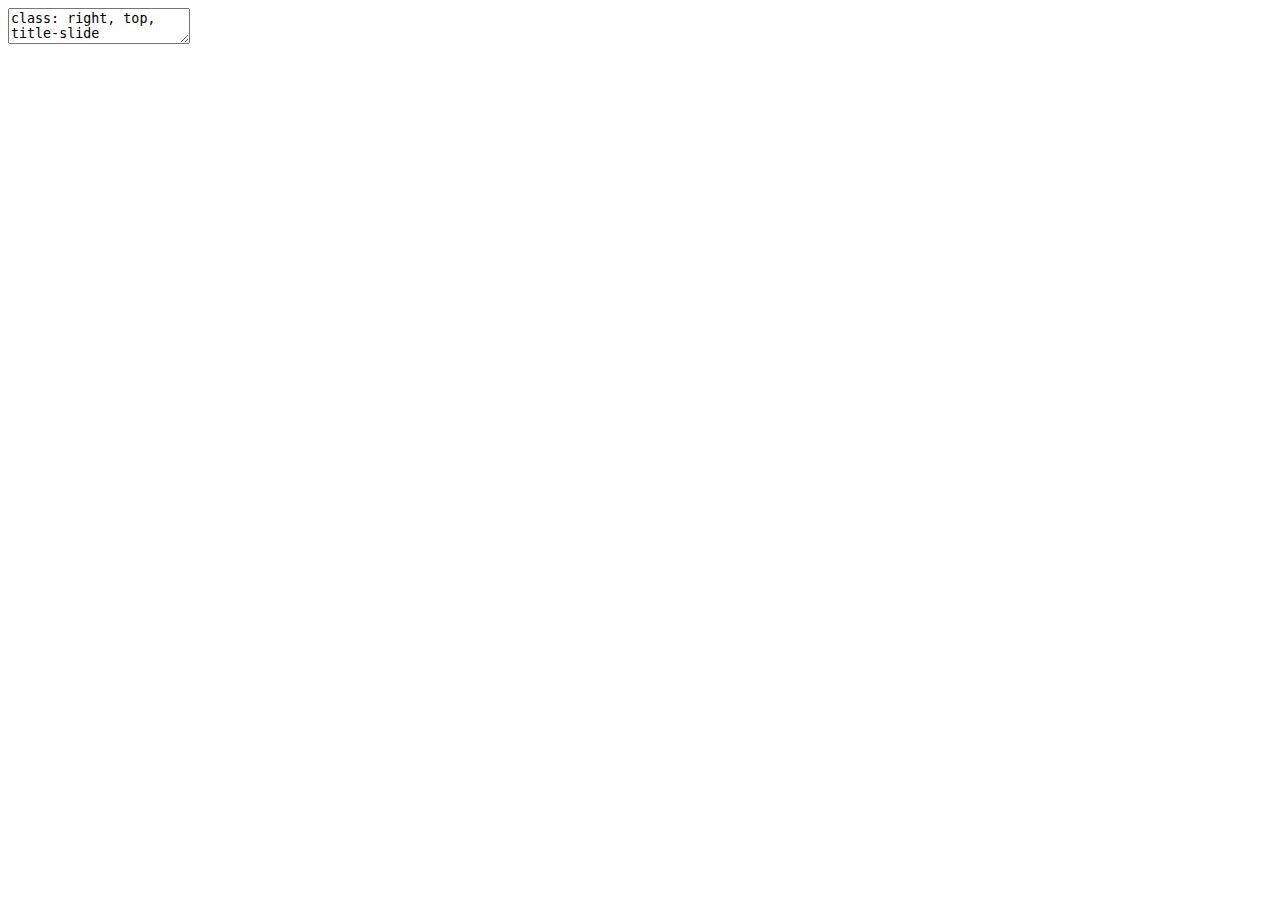
<file: index.html>
<!DOCTYPE html>
<html lang="" xml:lang="">
  <head>
    <title> Webinar 6</title>
    <meta charset="utf-8" />
    <link rel="stylesheet" href="xaringan-themer.css" type="text/css" />
  </head>
  <body>
    <textarea id="source">
class: right, top, title-slide

# <img src="slide1.png" style="width:11in" /><br />
Webinar 5
### 26/06/2020

---



&lt;!-- # --- --&gt;
&lt;!-- # title: "Tidytext ile Metin Madenciliği " --&gt;
&lt;!-- # subtitle: "ve Duygu Analizi"   --&gt;
&lt;!-- # author:  --&gt;
&lt;!-- #   - "" --&gt;
&lt;!-- #   - "&amp;#9786; &amp;#x1f615;&amp;#x1f62b;&amp;#x1f914;" --&gt;
&lt;!-- #   - "	&amp;#x1f611;&amp;#x1f92c;&amp;#x1f624;&amp;#x1f913;" --&gt;
&lt;!-- #   - "Emre Gümüş" --&gt;
&lt;!-- #   - "Eskişehir Teknik Üniversitesi" --&gt;
&lt;!-- # # date: '2020-06-05' --&gt;
&lt;!-- # date: 26.06.2020 --&gt;
&lt;!-- # output: --&gt;
&lt;!-- #   xaringan::moon_reader: --&gt;
&lt;!-- #     lib_dir: libs --&gt;
&lt;!-- #     css: xaringan-themer.css --&gt;
&lt;!-- #     nature: --&gt;
&lt;!-- #       highlightStyle: github --&gt;
&lt;!-- #       highlightLines: true --&gt;
&lt;!-- #       countIncrementalSlides: false --&gt;
&lt;!-- # --- --&gt;






&lt;img src="aim.png" width="50%" /&gt;
--

 - R-Ladies, R topluluğunda cinsiyet çeşitliliğini desteklemek için kurulmuş dünya çapında bir organizasyondur.

--

 - R kullanan ve geliştiren kadınlarla bir iletişim ortamı sağlamak
 
--

 - Kadınları R kodları yazmaya, paket geliştirmeye ve R konferanslarına konuşmacı olarak katılmaya teşvik etmek

---

--
&lt;img src="global.png" width="50%" style="display: block; margin: auto;" /&gt;
--

&lt;img src="slide3.png" width="60%" style="display: block; margin: auto;" /&gt;


---

R-Ladies Global

--
&lt;img src="slide4.png" width="50%" style="display: block; margin: auto;" /&gt;

--
R-Ladies Türkiye &amp;#x21A0;

---

background-position: 150% 50%
class: center, bottom, inverse

&lt;img src="slide5.png" width="90%" style="display: block; margin: auto;" /&gt;

--

  İstanbul, Eylül 2016
 
--
 
  Ankara, Haziran 2019
 
--

  Eskişehir, Ekim 2019
  
---



&lt;img src="kurucular.png" width="70%" style="display: block; margin: auto;" /&gt;


--

&lt;img src="slide6ek-ladies.png" width="90%" style="display: block; margin: auto;" /&gt;
--

&lt;img src="etkinlik6.png" width="90%" style="display: block; margin: auto;" /&gt;


---

&lt;img src="slide7.png" width="70%" style="display: block; margin: auto;" /&gt;

.left-column[

&lt;img src="twitter.png" width="10%" style="display: block; margin: auto auto auto 0;" /&gt;
https:/twitter.com/RLadiesEskisehR

https:/twitter.com/RLadiesIstanbul

https:/twitter.com/RLadiesIstanbul

]

---

&lt;img src="slide7.png" width="70%" style="display: block; margin: auto;" /&gt;
.left-column[

&lt;img src="meetup.png" width="10%" style="display: block; margin: auto auto auto 0;" /&gt;
https://www.meetup.com/rladies-eskisehir

https://https:/meetup.com/rladies-ankara

https://https:/meetup.com/rladies-istanbul
]

---

&lt;img src="slide7.png" width="70%" style="display: block; margin: auto;" /&gt;
.left-column[

&lt;img src="insta.png" width="10%" style="display: block; margin: auto auto auto 0;" /&gt;
https://www.instagram.com/rladies-ankara
]

---

&lt;img src="youtube.png" width="30%" style="display: block; margin: auto;" /&gt;


Webinar #1: https://youtu.be/A-zCgrfDavI

Webinar #2: https://youtube.com/watch?v=uCzPwMknOxQ

Webinar #4: https://www.youtube.com/watch?v=ykmoy3AO_qI&t=710s

Webinar #5:


---

&lt;img src="thk.png" width="80%" style="display: block; margin: auto;" /&gt;

`* Slaytlar için R paketi [**xaringan**](https://github.com/yihui/xaringan) ile  [**knitr**](http://yihui.name/knitr) ve [R Markdown](https://rmarkdown.rstudio.com) kullanılmıştır.`

---

&lt;img src="slide8.png" width="70%" style="display: block; margin: auto;" /&gt;
    </textarea>
<style data-target="print-only">@media screen {.remark-slide-container{display:block;}.remark-slide-scaler{box-shadow:none;}}</style>
<script src="https://remarkjs.com/downloads/remark-latest.min.js"></script>
<script>var slideshow = remark.create({
"highlightStyle": "github",
"highlightLines": true,
"countIncrementalSlides": false,
"incremental": true,
"ratio": "16:9"
});
if (window.HTMLWidgets) slideshow.on('afterShowSlide', function (slide) {
  window.dispatchEvent(new Event('resize'));
});
(function(d) {
  var s = d.createElement("style"), r = d.querySelector(".remark-slide-scaler");
  if (!r) return;
  s.type = "text/css"; s.innerHTML = "@page {size: " + r.style.width + " " + r.style.height +"; }";
  d.head.appendChild(s);
})(document);

(function(d) {
  var el = d.getElementsByClassName("remark-slides-area");
  if (!el) return;
  var slide, slides = slideshow.getSlides(), els = el[0].children;
  for (var i = 1; i < slides.length; i++) {
    slide = slides[i];
    if (slide.properties.continued === "true" || slide.properties.count === "false") {
      els[i - 1].className += ' has-continuation';
    }
  }
  var s = d.createElement("style");
  s.type = "text/css"; s.innerHTML = "@media print { .has-continuation { display: none; } }";
  d.head.appendChild(s);
})(document);
// delete the temporary CSS (for displaying all slides initially) when the user
// starts to view slides
(function() {
  var deleted = false;
  slideshow.on('beforeShowSlide', function(slide) {
    if (deleted) return;
    var sheets = document.styleSheets, node;
    for (var i = 0; i < sheets.length; i++) {
      node = sheets[i].ownerNode;
      if (node.dataset["target"] !== "print-only") continue;
      node.parentNode.removeChild(node);
    }
    deleted = true;
  });
})();
(function() {
  "use strict"
  // Replace <script> tags in slides area to make them executable
  var scripts = document.querySelectorAll(
    '.remark-slides-area .remark-slide-container script'
  );
  if (!scripts.length) return;
  for (var i = 0; i < scripts.length; i++) {
    var s = document.createElement('script');
    var code = document.createTextNode(scripts[i].textContent);
    s.appendChild(code);
    var scriptAttrs = scripts[i].attributes;
    for (var j = 0; j < scriptAttrs.length; j++) {
      s.setAttribute(scriptAttrs[j].name, scriptAttrs[j].value);
    }
    scripts[i].parentElement.replaceChild(s, scripts[i]);
  }
})();
(function() {
  var links = document.getElementsByTagName('a');
  for (var i = 0; i < links.length; i++) {
    if (/^(https?:)?\/\//.test(links[i].getAttribute('href'))) {
      links[i].target = '_blank';
    }
  }
})();
// adds .remark-code-has-line-highlighted class to <pre> parent elements
// of code chunks containing highlighted lines with class .remark-code-line-highlighted
(function(d) {
  const hlines = d.querySelectorAll('.remark-code-line-highlighted');
  const preParents = [];
  const findPreParent = function(line, p = 0) {
    if (p > 1) return null; // traverse up no further than grandparent
    const el = line.parentElement;
    return el.tagName === "PRE" ? el : findPreParent(el, ++p);
  };

  for (let line of hlines) {
    let pre = findPreParent(line);
    if (pre && !preParents.includes(pre)) preParents.push(pre);
  }
  preParents.forEach(p => p.classList.add("remark-code-has-line-highlighted"));
})(document);</script>

<script>
slideshow._releaseMath = function(el) {
  var i, text, code, codes = el.getElementsByTagName('code');
  for (i = 0; i < codes.length;) {
    code = codes[i];
    if (code.parentNode.tagName !== 'PRE' && code.childElementCount === 0) {
      text = code.textContent;
      if (/^\\\((.|\s)+\\\)$/.test(text) || /^\\\[(.|\s)+\\\]$/.test(text) ||
          /^\$\$(.|\s)+\$\$$/.test(text) ||
          /^\\begin\{([^}]+)\}(.|\s)+\\end\{[^}]+\}$/.test(text)) {
        code.outerHTML = code.innerHTML;  // remove <code></code>
        continue;
      }
    }
    i++;
  }
};
slideshow._releaseMath(document);
</script>
<!-- dynamically load mathjax for compatibility with self-contained -->
<script>
(function () {
  var script = document.createElement('script');
  script.type = 'text/javascript';
  script.src  = 'https://mathjax.rstudio.com/latest/MathJax.js?config=TeX-MML-AM_CHTML';
  if (location.protocol !== 'file:' && /^https?:/.test(script.src))
    script.src  = script.src.replace(/^https?:/, '');
  document.getElementsByTagName('head')[0].appendChild(script);
})();
</script>
  </body>
</html>
</file>
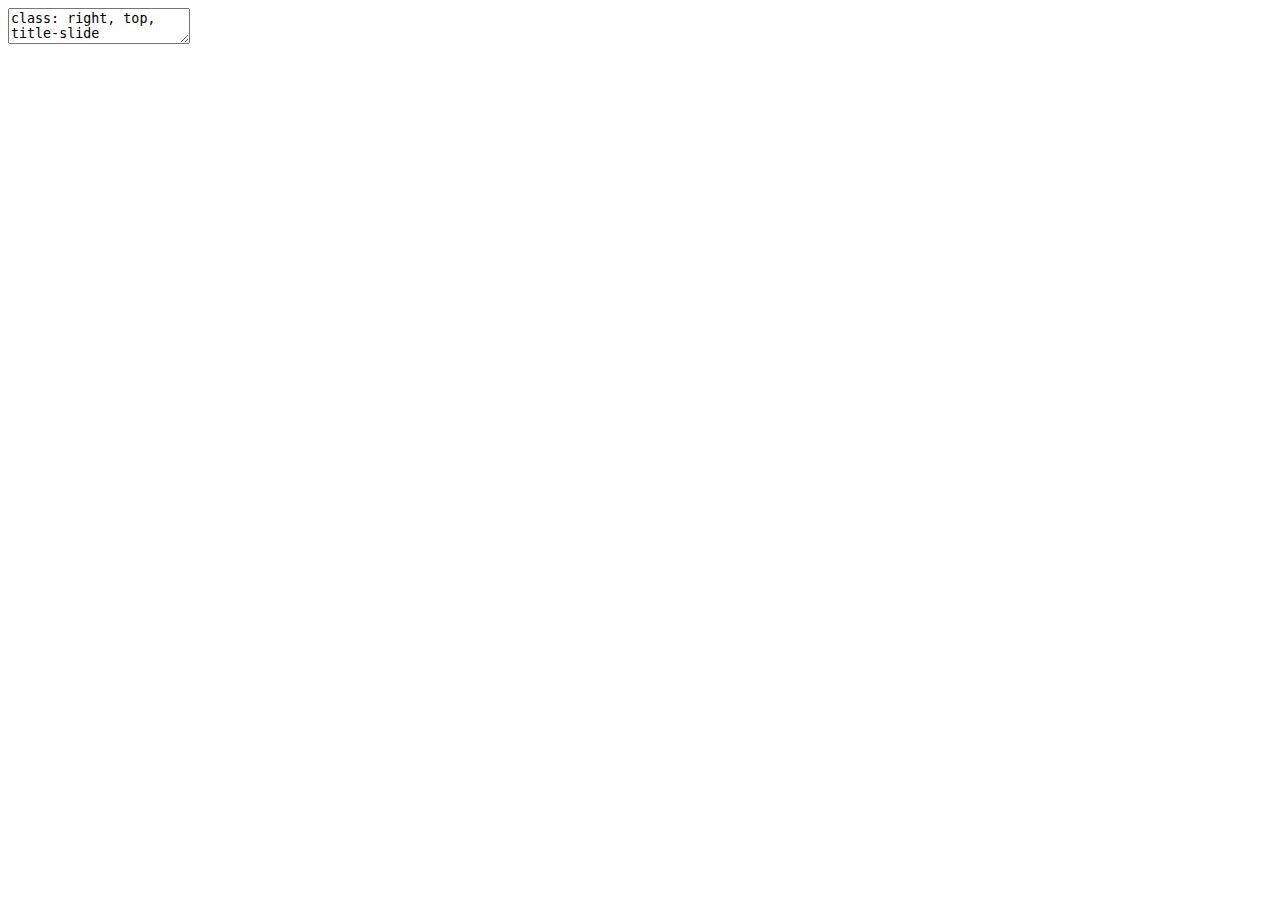
<file: Webinar6.html>
<!DOCTYPE html>
<html lang="" xml:lang="">
  <head>
    <title> Webinar 6</title>
    <meta charset="utf-8" />
    <link rel="stylesheet" href="xaringan-themer.css" type="text/css" />
  </head>
  <body>
    <textarea id="source">
class: right, top, title-slide

# <img src="slide1.png" style="width:11in" /><br />
Webinar 6
### 26/06/2020

---



&lt;!-- # --- --&gt;
&lt;!-- # title: "Tidytext ile Metin Madenciliği " --&gt;
&lt;!-- # subtitle: "ve Duygu Analizi"   --&gt;
&lt;!-- # author:  --&gt;
&lt;!-- #   - "" --&gt;
&lt;!-- #   - "&amp;#9786; &amp;#x1f615;&amp;#x1f62b;&amp;#x1f914;" --&gt;
&lt;!-- #   - "	&amp;#x1f611;&amp;#x1f92c;&amp;#x1f624;&amp;#x1f913;" --&gt;
&lt;!-- #   - "Emre Gümüş" --&gt;
&lt;!-- #   - "Eskişehir Teknik Üniversitesi" --&gt;
&lt;!-- # # date: '2020-06-05' --&gt;
&lt;!-- # date: 26.06.2020 --&gt;
&lt;!-- # output: --&gt;
&lt;!-- #   xaringan::moon_reader: --&gt;
&lt;!-- #     lib_dir: libs --&gt;
&lt;!-- #     css: xaringan-themer.css --&gt;
&lt;!-- #     nature: --&gt;
&lt;!-- #       highlightStyle: github --&gt;
&lt;!-- #       highlightLines: true --&gt;
&lt;!-- #       countIncrementalSlides: false --&gt;
&lt;!-- # --- --&gt;






&lt;img src="aim.png" width="50%" /&gt;
--

 - R-Ladies, R topluluğunda cinsiyet çeşitliliğini desteklemek için kurulmuş dünya çapında bir organizasyondur.

--

 - R kullanan ve geliştiren kadınlarla bir iletişim ortamı sağlamak
 
--

 - Kadınları R kodları yazmaya, paket geliştirmeye ve R konferanslarına konuşmacı olarak katılmaya teşvik etmek

---

--
&lt;img src="global.png" width="50%" style="display: block; margin: auto;" /&gt;
--

&lt;img src="slide3.png" width="60%" style="display: block; margin: auto;" /&gt;


---

R-Ladies Global

--
&lt;img src="slide4.png" width="50%" style="display: block; margin: auto;" /&gt;

--
R-Ladies Türkiye &amp;#x21A0;

---

background-position: 150% 50%
class: center, bottom, inverse

&lt;img src="slide5.png" width="90%" style="display: block; margin: auto;" /&gt;

--

  İstanbul, Eylül 2016
 
--
 
  Ankara, Haziran 2019
 
--

  Eskişehir, Ekim 2019
  
---



&lt;img src="kurucular.png" width="70%" style="display: block; margin: auto;" /&gt;


--

&lt;img src="slide6ek-ladies.png" width="90%" style="display: block; margin: auto;" /&gt;
--

&lt;img src="etkinlik7.png" width="90%" style="display: block; margin: auto;" /&gt;


---

&lt;img src="slide7.png" width="70%" style="display: block; margin: auto;" /&gt;

.left-column[

&lt;img src="twitter.png" width="10%" style="display: block; margin: auto auto auto 0;" /&gt;
https:/twitter.com/RLadiesEskisehR

https:/twitter.com/RLadiesIstanbul

https:/twitter.com/RLadiesIstanbul

]

---

&lt;img src="slide7.png" width="70%" style="display: block; margin: auto;" /&gt;
.left-column[

&lt;img src="meetup.png" width="10%" style="display: block; margin: auto auto auto 0;" /&gt;
https://www.meetup.com/rladies-eskisehir

https://https:/meetup.com/rladies-ankara

https://https:/meetup.com/rladies-istanbul
]

---

&lt;img src="slide7.png" width="70%" style="display: block; margin: auto;" /&gt;
.left-column[

&lt;img src="insta.png" width="10%" style="display: block; margin: auto auto auto 0;" /&gt;
https://www.instagram.com/rladies-ankara
]

---

&lt;img src="youtube.png" width="30%" style="display: block; margin: auto;" /&gt;


Webinar #1: https://youtu.be/A-zCgrfDavI

&lt;img src="kayit1.png" width="15%" style="display: block; margin: auto auto auto 0;" /&gt;


Webinar #2: https://youtube.com/watch?v=uCzPwMknOxQ

&lt;img src="kayit2.png" width="15%" style="display: block; margin: auto auto auto 0;" /&gt;

Webinar #3:

Webinar #4:

Webinar #5:


---

&lt;img src="thk.png" width="80%" style="display: block; margin: auto;" /&gt;

`* Slaytlar için R paketi [**xaringan**](https://github.com/yihui/xaringan) ile  [**knitr**](http://yihui.name/knitr) ve [R Markdown](https://rmarkdown.rstudio.com) kullanılmıştır.`

---

&lt;img src="slide8.png" width="70%" style="display: block; margin: auto;" /&gt;
    </textarea>
<style data-target="print-only">@media screen {.remark-slide-container{display:block;}.remark-slide-scaler{box-shadow:none;}}</style>
<script src="https://remarkjs.com/downloads/remark-latest.min.js"></script>
<script>var slideshow = remark.create({
"highlightStyle": "github",
"highlightLines": true,
"countIncrementalSlides": false,
"incremental": true,
"ratio": "16:9"
});
if (window.HTMLWidgets) slideshow.on('afterShowSlide', function (slide) {
  window.dispatchEvent(new Event('resize'));
});
(function(d) {
  var s = d.createElement("style"), r = d.querySelector(".remark-slide-scaler");
  if (!r) return;
  s.type = "text/css"; s.innerHTML = "@page {size: " + r.style.width + " " + r.style.height +"; }";
  d.head.appendChild(s);
})(document);

(function(d) {
  var el = d.getElementsByClassName("remark-slides-area");
  if (!el) return;
  var slide, slides = slideshow.getSlides(), els = el[0].children;
  for (var i = 1; i < slides.length; i++) {
    slide = slides[i];
    if (slide.properties.continued === "true" || slide.properties.count === "false") {
      els[i - 1].className += ' has-continuation';
    }
  }
  var s = d.createElement("style");
  s.type = "text/css"; s.innerHTML = "@media print { .has-continuation { display: none; } }";
  d.head.appendChild(s);
})(document);
// delete the temporary CSS (for displaying all slides initially) when the user
// starts to view slides
(function() {
  var deleted = false;
  slideshow.on('beforeShowSlide', function(slide) {
    if (deleted) return;
    var sheets = document.styleSheets, node;
    for (var i = 0; i < sheets.length; i++) {
      node = sheets[i].ownerNode;
      if (node.dataset["target"] !== "print-only") continue;
      node.parentNode.removeChild(node);
    }
    deleted = true;
  });
})();
(function() {
  "use strict"
  // Replace <script> tags in slides area to make them executable
  var scripts = document.querySelectorAll(
    '.remark-slides-area .remark-slide-container script'
  );
  if (!scripts.length) return;
  for (var i = 0; i < scripts.length; i++) {
    var s = document.createElement('script');
    var code = document.createTextNode(scripts[i].textContent);
    s.appendChild(code);
    var scriptAttrs = scripts[i].attributes;
    for (var j = 0; j < scriptAttrs.length; j++) {
      s.setAttribute(scriptAttrs[j].name, scriptAttrs[j].value);
    }
    scripts[i].parentElement.replaceChild(s, scripts[i]);
  }
})();
(function() {
  var links = document.getElementsByTagName('a');
  for (var i = 0; i < links.length; i++) {
    if (/^(https?:)?\/\//.test(links[i].getAttribute('href'))) {
      links[i].target = '_blank';
    }
  }
})();
// adds .remark-code-has-line-highlighted class to <pre> parent elements
// of code chunks containing highlighted lines with class .remark-code-line-highlighted
(function(d) {
  const hlines = d.querySelectorAll('.remark-code-line-highlighted');
  const preParents = [];
  const findPreParent = function(line, p = 0) {
    if (p > 1) return null; // traverse up no further than grandparent
    const el = line.parentElement;
    return el.tagName === "PRE" ? el : findPreParent(el, ++p);
  };

  for (let line of hlines) {
    let pre = findPreParent(line);
    if (pre && !preParents.includes(pre)) preParents.push(pre);
  }
  preParents.forEach(p => p.classList.add("remark-code-has-line-highlighted"));
})(document);</script>

<script>
slideshow._releaseMath = function(el) {
  var i, text, code, codes = el.getElementsByTagName('code');
  for (i = 0; i < codes.length;) {
    code = codes[i];
    if (code.parentNode.tagName !== 'PRE' && code.childElementCount === 0) {
      text = code.textContent;
      if (/^\\\((.|\s)+\\\)$/.test(text) || /^\\\[(.|\s)+\\\]$/.test(text) ||
          /^\$\$(.|\s)+\$\$$/.test(text) ||
          /^\\begin\{([^}]+)\}(.|\s)+\\end\{[^}]+\}$/.test(text)) {
        code.outerHTML = code.innerHTML;  // remove <code></code>
        continue;
      }
    }
    i++;
  }
};
slideshow._releaseMath(document);
</script>
<!-- dynamically load mathjax for compatibility with self-contained -->
<script>
(function () {
  var script = document.createElement('script');
  script.type = 'text/javascript';
  script.src  = 'https://mathjax.rstudio.com/latest/MathJax.js?config=TeX-MML-AM_CHTML';
  if (location.protocol !== 'file:' && /^https?:/.test(script.src))
    script.src  = script.src.replace(/^https?:/, '');
  document.getElementsByTagName('head')[0].appendChild(script);
})();
</script>
  </body>
</html>
</file>
<file: xaringan-themer.css>
/* -------------------------------------------------------
 *
 *     !! This file was generated by xaringanthemer !!
 *
 *  Changes made to this file directly will be overwritten
 *  if you used xaringanthemer in your xaringan slides Rmd
 *
 *  Issues or likes?
 *    - https://github.com/gadenbuie/xaringanthemer
 *    - https://www.garrickadenbuie.com
 *
 *  Need help? Try:
 *    - vignette(package = "xaringanthemer")
 *    - ?xaringanthemer::style_xaringan
 *    - xaringan wiki: https://github.com/yihui/xaringan/wiki
 *    - remarkjs wiki: https://github.com/gnab/remark/wiki
 *
 *  Version: 0.3.0
 *
 * ------------------------------------------------------- */
@import url(https://fonts.googleapis.com/css?family=Noto+Sans:400,400i,700,700i&display=swap);
@import url(https://fonts.googleapis.com/css?family=Cabin:600,600i&display=swap);
@import url(https://fonts.googleapis.com/css?family=Source+Code+Pro:400,700&display=swap);


:root {
  /* Fonts */
  --text-font-family: 'Noto Sans';
  --text-font-is-google: 1;
  --text-font-family-fallback: -apple-system, BlinkMacSystemFont, avenir next, avenir, helvetica neue, helvetica, Ubuntu, roboto, noto, segoe ui, arial;
  --text-font-base: sans-serif;
  --header-font-family: Cabin;
  --header-font-is-google: 1;
  --code-font-family: 'Source Code Pro';
  --code-font-is-google: 1;
  --base-font-size: 20px;
  --text-font-size: 1rem;
  --code-font-size: 0.9rem;
  --code-inline-font-size: 1em;
  --header-h1-font-size: 2.75rem;
  --header-h2-font-size: 2.25rem;
  --header-h3-font-size: 1.75rem;

  /* Colors */
  --text-color: #000000;
  --header-color: #d9c8db;
  --background-color: #FFFFFF;
  --link-color: #d9c8db;
  --text-bold-color: #d9c8db;
  --code-highlight-color: rgba(255,255,0,0.5);
  --inverse-text-color: #000000;
  --inverse-background-color: #bdb6bf;
  --inverse-header-color: #FFFFFF;
  --title-slide-background-color: #d9c8db;
  --title-slide-text-color: #000000;
  --header-background-color: #d9c8db;
  --header-background-text-color: #FFFFFF;
  --primary: #d9c8db;
  --secondary: #bdb6bf;
  --white: #FFFFFF;
  --black: #000000;
}

html {
  font-size: var(--base-font-size);
}

body {
  font-family: var(--text-font-family), var(--text-font-family-fallback), var(--text-font-base);
  font-weight: normal;
  color: var(--text-color);
}
h1, h2, h3 {
  font-family: var(--header-font-family);
  font-weight: 600;
  color: var(--header-color);
}
.remark-slide-content {
  background-color: var(--background-color);
  font-size: 1rem;
  padding: 16px 64px 16px 64px;
  width: 100%;
  height: 100%;
}
.remark-slide-content h1 {
  font-size: var(--header-h1-font-size);
}
.remark-slide-content h2 {
  font-size: var(--header-h2-font-size);
}
.remark-slide-content h3 {
  font-size: var(--header-h3-font-size);
}
.remark-code, .remark-inline-code {
  font-family: var(--code-font-family), Menlo, Consolas, Monaco, Liberation Mono, Lucida Console, monospace;
}
.remark-code {
  font-size: var(--code-font-size);
}
.remark-inline-code {
  font-size: var(--code-inline-font-size);
  color: #d9c8db;
}
.remark-slide-number {
  color: #d9c8db;
  opacity: 1;
  font-size: 0.9em;
}
strong { color: var(--text-bold-color); }
a, a > code {
  color: var(--link-color);
  text-decoration: none;
}
.footnote {
  position: absolute;
  bottom: 60px;
  padding-right: 4em;
  font-size: 0.9em;
}
.remark-code-line-highlighted {
  background-color: var(--code-highlight-color);
}
.inverse {
  background-color: var(--inverse-background-color);
  color: var(--inverse-text-color);
  
}
.inverse h1, .inverse h2, .inverse h3 {
  color: var(--inverse-header-color);
}
.title-slide, .title-slide h1, .title-slide h2, .title-slide h3 {
  color: var(--title-slide-text-color);
}
.title-slide {
  background-color: var(--title-slide-background-color);
}
.title-slide .remark-slide-number {
  display: none;
}
/* Two-column layout */
.left-column {
  width: 20%;
  height: 92%;
  float: left;
}
.left-column h2, .left-column h3 {
  color: #d9c8db99;
}
.left-column h2:last-of-type, .left-column h3:last-child {
  color: #d9c8db;
}
.right-column {
  width: 75%;
  float: right;
  padding-top: 1em;
}
.pull-left {
  float: left;
  width: 47%;
}
.pull-right {
  float: right;
  width: 47%;
}
.pull-right ~ * {
  clear: both;
}
img, video, iframe {
  max-width: 100%;
}
blockquote {
  border-left: solid 5px #bdb6bf80;
  padding-left: 1em;
}
.remark-slide table {
  margin: auto;
  border-top: 1px solid #666;
  border-bottom: 1px solid #666;
}
.remark-slide table thead th {
  border-bottom: 1px solid #ddd;
}
th, td {
  padding: 5px;
}
.remark-slide thead, .remark-slide tfoot, .remark-slide tr:nth-child(even) {
  background: #F1F0F2;
}
table.dataTable tbody {
  background-color: var(--background-color);
  color: var(--text-color);
}
table.dataTable.display tbody tr.odd {
  background-color: var(--background-color);
}
table.dataTable.display tbody tr.even {
  background-color: #F1F0F2;
}
table.dataTable.hover tbody tr:hover, table.dataTable.display tbody tr:hover {
  background-color: rgba(255, 255, 255, 0.5);
}
.dataTables_wrapper .dataTables_length, .dataTables_wrapper .dataTables_filter, .dataTables_wrapper .dataTables_info, .dataTables_wrapper .dataTables_processing, .dataTables_wrapper .dataTables_paginate {
  color: var(--text-color);
}
.dataTables_wrapper .dataTables_paginate .paginate_button {
  color: var(--text-color) !important;
}

/* Slide Header Background for h1 elements */
.remark-slide-content.header_background > h1 {
  display: block;
  position: absolute;
  top: 0;
  left: 0;
  width: 100%;
  background: var(--header-background-color);
  color: var(--header-background-text-color);
  padding: 2rem 64px 1.5rem 64px;
  margin-top: 0;
  box-sizing: border-box;
}
.remark-slide-content.header_background {
  padding-top: 7rem;
}

@page { margin: 0; }
@media print {
  .remark-slide-scaler {
    width: 100% !important;
    height: 100% !important;
    transform: scale(1) !important;
    top: 0 !important;
    left: 0 !important;
  }
}

.primary {
  color: var(--primary);
}
.bg-primary {
  background-color: var(--primary);
}
.secondary {
  color: var(--secondary);
}
.bg-secondary {
  background-color: var(--secondary);
}
.white {
  color: var(--white);
}
.bg-white {
  background-color: var(--white);
}
.black {
  color: var(--black);
}
.bg-black {
  background-color: var(--black);
}
</file>
